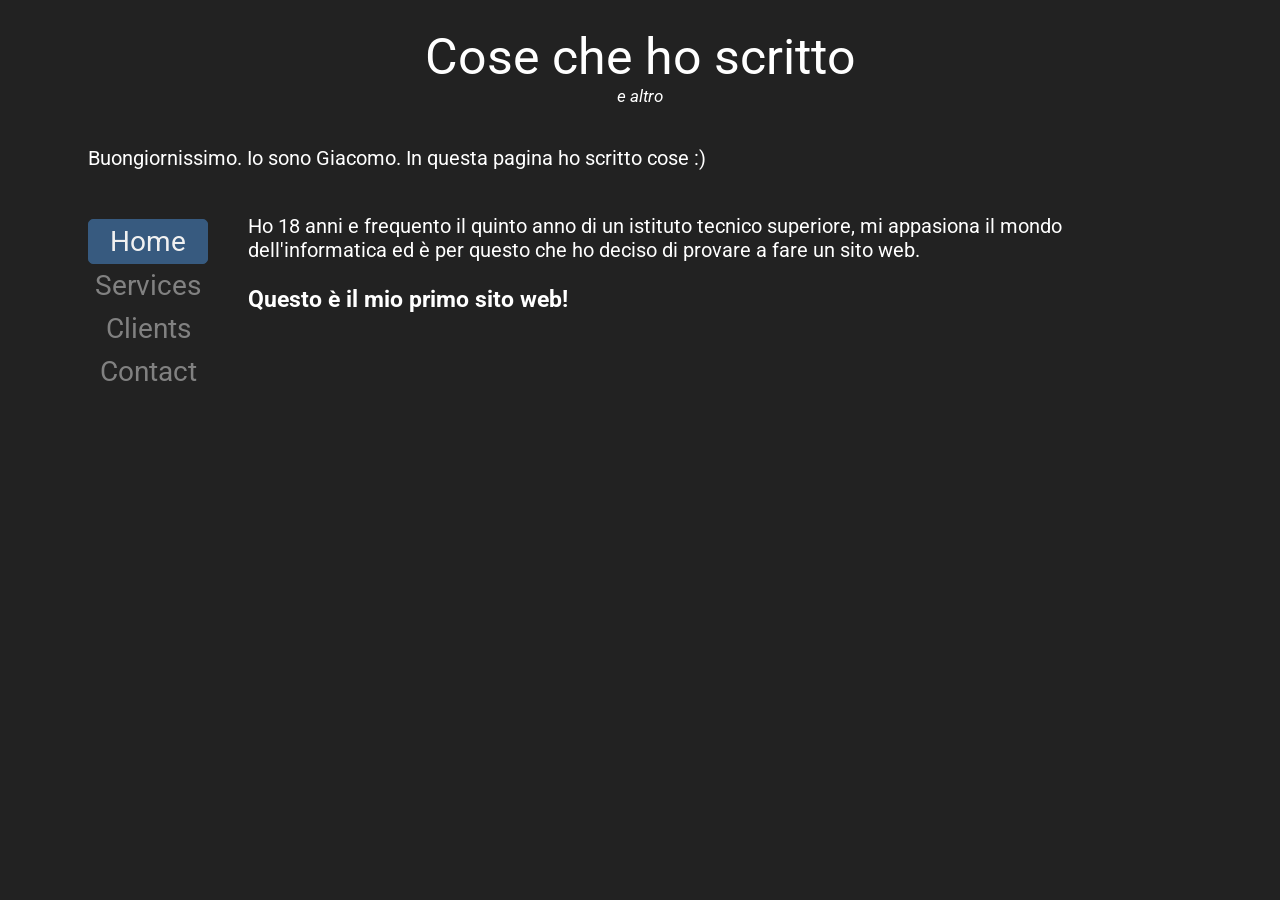
<file: Index.html>
<!DOCTYPE html>
<html lang="en" dir="ltr">
  <head>
    <meta charset="utf-8">
    <title>Web Site</title>
    <link rel="stylesheet" href="WebSite.css">
    <link rel="preconnect" href="https://fonts.googleapis.com">
    <link rel="preconnect" href="https://fonts.gstatic.com" crossorigin>
    <link href="https://fonts.googleapis.com/css2?family=Roboto:wght@300&display=swap" rel="stylesheet">
  </head>
  <body class="wrapper">

    <header class="header">
      <p class="titolo1">Cose che ho scritto</p>
      <p class="titolo2">e altro</p>
    </header>

    <main>
      <article>
        Buongiornissimo. Io sono Giacomo.
        In questa pagina ho scritto cose :)<br><br>
      </article>
      <div class="sidenav">
        <a class="active" href="WebSite.html">Home</a>
        <a href="Services.html">Services</a>
        <a href="#">Clients</a>
        <a href="#">Contact</a>
      </div>
      <article class="home">
        Ho 18 anni e frequento il quinto anno di un istituto tecnico superiore, mi appasiona il mondo dell'informatica ed è per questo che ho deciso di
        provare a fare un sito web.
        <h3>Questo è il mio primo sito web!</h3>
      </article>
    </main>

    <footer></footer>

  </body>
</html>
</file>
<file: WebSite.css>
.wrapper{
    font-family: 'Roboto', sans-serif;
    padding-top: 20px;
    padding-left: 80px;
    padding-right: 80px;
    background-color: #222;
    color: #fff;
    font-size: 20px;
  }
  
  .header{
    text-align: center;
    font-size: 50px;
  }
  
  .titolo1{
    margin-top: auto;
    margin-bottom: auto;
    font-style: normal;
  }
  
  .titolo2{
    margin-top: auto;
    margin-bottom: 40px;
    font-size: 17px;
    font-style: italic;
  }
  
  .sidenav {
    width: 120px; /* Set the width of the sidebar */
    position: fixed; /* Fixed Sidebar (stay in place on scroll) */
    overflow-x: hidden; /* Disable horizontal scroll */
    padding-top: 10px;
    margin-top: 15px;
  }
  
  /* The navigation menu links */
  .sidenav a {
    text-align: center;
    padding: 5px;
    text-decoration: none;
    font-size: 28px;
    color: #818181;
    display: block;
  }
  
  /* When you mouse over the navigation links, change their color */
  .sidenav a:hover {
    color: #f1f1f1;
    background-color: grey;
    border-radius: 5px;
  }
  
  
  
  .sidenav a.active{
    color: #f1f1f1;
    border: 1px solid #375a7f;
    background-color: #375a7f;
    border-radius: 5px;
  }
  
  
  /* Style page content */
  .main {
    margin-left: 160px; /* Same as the width of the sidebar */
    padding: 0px 10px;
  }
  
  /* On smaller screens, where height is less than 450px, change the style of the sidebar (less padding and a smaller font size) */
  @media screen and (max-height: 450px) {
    .sidenav {padding-top: 15px;}
    .sidenav a {font-size: 18px;}
  }
  
  .home{
    margin-left: 160px;
    margin-top: 20px;
  }
  
  .services{
    margin-left: 160px;
    margin-top: 20px;
  }
  
  .img1{
  
  }
</file>
